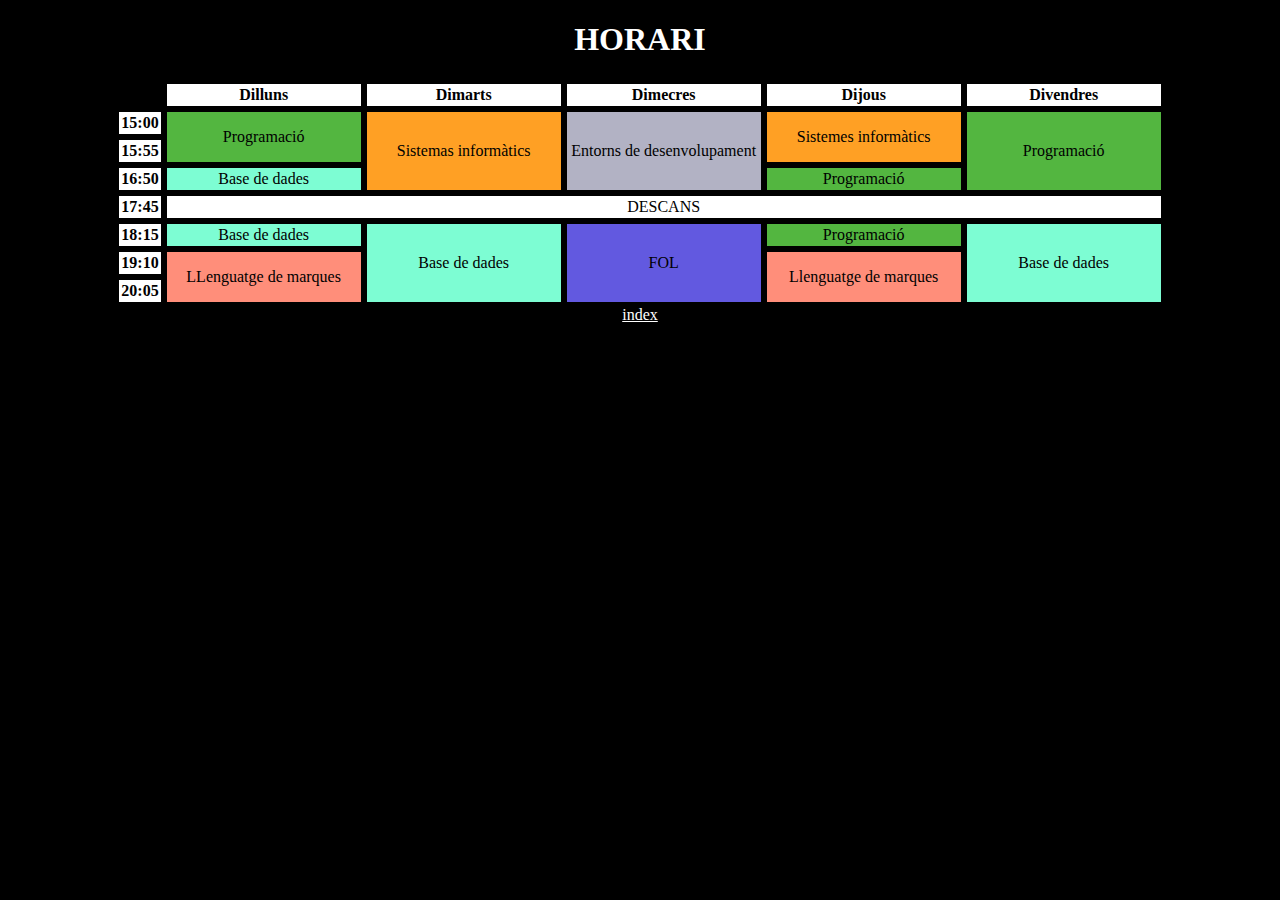
<file: horari/horari.html>
<!DOCTYPE html>
<html lang="en">
<head>
    <meta charset="UTF-8">
    <meta http-equiv="X-UA-Compatible" content="IE=edge">
    <meta name="viewport" content="width=device-width, initial-scale=1.0">
    <link rel="stylesheet" href="horari.css">
    <title>Document</title>
</head>
<body>
    <h1 id="title">HORARI</h1>
    <table id="tabla">
   
        <tr>
            <th ></th>
            <th id="blanc">Dilluns</th>
            <th id="blanc">Dimarts</th>
            <th id="blanc">Dimecres</th>
            <th id="blanc">Dijous</th>
            <th id="blanc">Divendres</th>
        </tr>
        <tr>
            <th id="blanc">15:00</th>
            <td id="prog" rowspan="2">Programació</td>
            <td id="sisi" rowspan="3">Sistemas informàtics</td>
            <td id="edd" rowspan="3">Entorns de desenvolupament</td>
            <td id="sisi" rowspan="2">Sistemes informàtics</td>
            <td id="prog" rowspan="3">Programació</td>
        </tr>


       
        <tr>
            <th id="blanc">15:55</th>
        </tr> 
        <tr>
            <th id="blanc">16:50</th>
            <td id="bd">Base de dades</td>
            <td id="prog">Programació</td>
          
        </tr>
        <tr>
            <th id="blanc">17:45</th> 
            <td id="blanc" colspan="5">DESCANS</td>
       
        </tr>
        <tr>
            <th id="blanc">18:15</th>  
            <td id="bd">Base de dades</td>
            <td id="bd" rowspan="3">Base de dades</td>
            <td id="fol" rowspan="3">FOL</td>
            <td id="prog">Programació</td>
            <td id="bd" rowspan="3">Base de dades</td>
         
        </tr>
        <tr><th id="blanc">19:10</th>
        <td id="lm" rowspan="2">LLenguatge de marques</td>
        <td id="lm" rowspan="2">Llenguatge de marques</td>
        </tr>
        <tr><th id="blanc">20:05</th>
        
        </tr>

    </table>
    <div id="contenedor">
        <a id="index" href="../index.html">index</a>
    </div>
</body>
</html>
</file>
<file: horari/horari.css>
td {
    padding: 2px;
    border:black 2px solid;
    color:Black;
    text-align: center;
}
th{  padding: 2px;
    border:black 2px solid;
    color:Black;

}
body {
    background-color: rgb(0, 0, 0);
}
#prog {
    width: 190px;
    background-color: #53b640;
}
#sisi {
    width: 190px;
    background-color: #ffa024;
}
#edd {
    width: 190px;
    background-color: #b2b2c4;
}
#bd {
    width: 190px;
    background-color: #7dfdd3;
}

#lm {
    width: 190px;
    background-color:#ff8e7a;
}
#fol {
    width: 190px;
    background-color: #6259e0;
}
#blanc {
    background-color: #ffffff;
}
#index {
    color : white;
}
#contenedor{
    text-align: center;
}
#tabla{
    margin: 0 auto;
}
#title {
    text-align: center;
    color: white;
}
</file>
